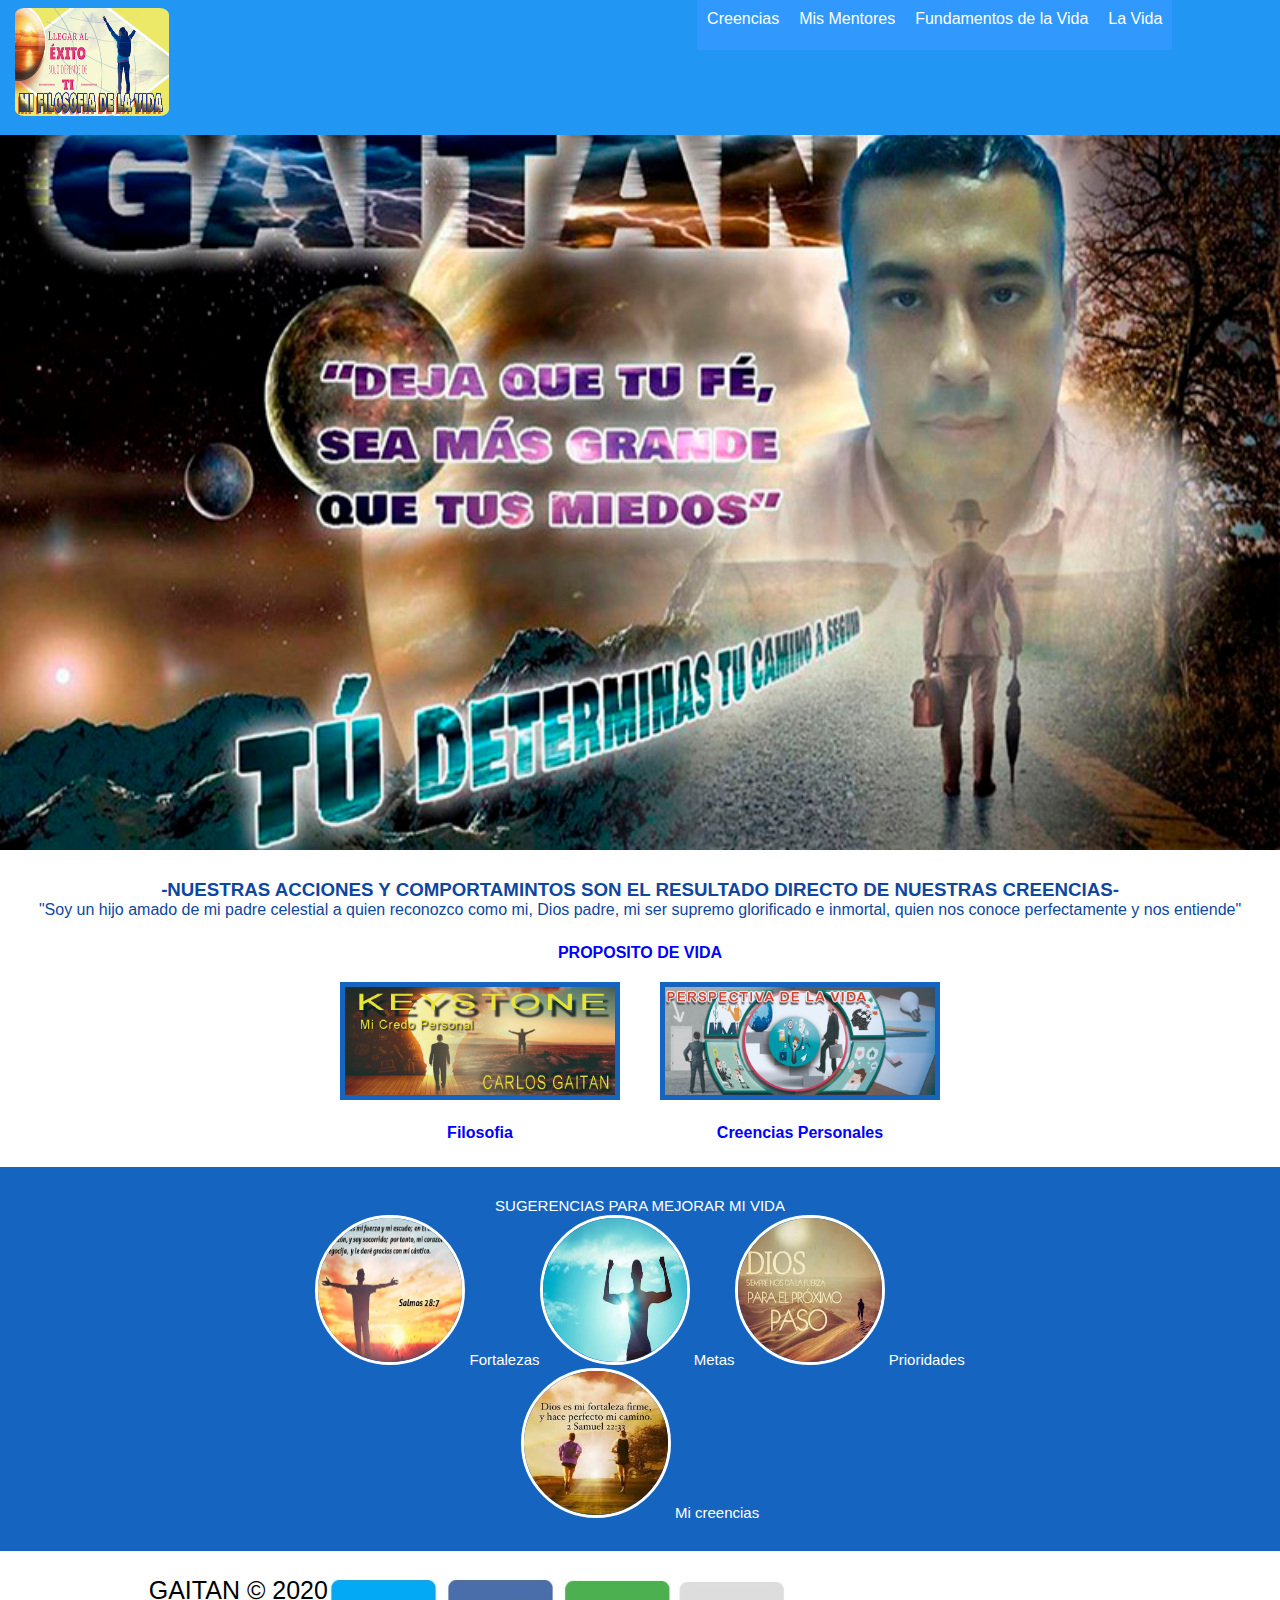
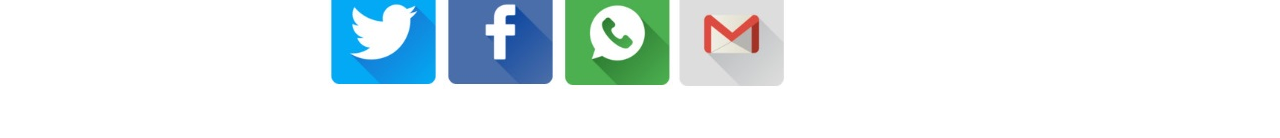
<file: credo.io/index.html>
<!DOCTYPE html>
<html lang="en">
<head>
    <title>MI FILOSOFIA DE LA VIDA</title>
    <meta charset="UTF-8">
    <meta name="viewport" content="width=device-width, initial-scale=1.0">
    <link rel="stylesheet" href="CSS/estilos.css">
    <link rel="stylesheet" href="CSS/menu.css">
    <link rel="stylesheet" href="CSS/Banner.css">
    <link rel="stylesheet" href="CSS/blog.css">
    <link rel="stylesheet" href="CSS/info.css">
  </head>
    <body>
        <header>
            <img src="Img/logo.jpg" alt="">
              
            <div class="contenedor">
                       <nav class="menu">
                            <a href="pagina2.html">Creencias</a>
                            <a href="pagina3.html">Mis Mentores</a>
                            <a href="pagina4.html">Fundamentos de la Vida</a>
                            <a href="pagina5.html">La Vida</a>
                        </nav>
                        
            </div>
            
        </header>
    
            <main>
                <section id="banner">
                    <img src="Img/3.jpg"/>
                    <div class="contenedor">
                     </div>

                </section>
            
            
                <section id="bienvenidos">
                        <h3>-NUESTRAS ACCIONES Y COMPORTAMINTOS SON EL RESULTADO DIRECTO DE NUESTRAS CREENCIAS-</h3>
                        <p>"Soy un hijo amado de mi padre celestial a quien reconozco como mi, Dios padre,
                            mi ser supremo glorificado e inmortal, quien nos conoce
                            perfectamente y nos entiende"
                        </p>
                        </section>

                <section id="blog">
                    <h5>PROPOSITO DE VIDA</h5>
                    <div class="Contenedor">
                        <div class="proyecto">
                        <article>
                            <img src="Img/keyston.jpg">
                            <h6>Filosofia</h6>
                        </article>
                        <article>
                            <img src="Img/mi credo.jpg">
                            <h6>Creencias Personales</h6>
                        </article>
                        </div>
                    </div>
                </section>
                <section id="info">
                    <h7>SUGERENCIAS PARA MEJORAR MI VIDA</7>
                    <div class="contenedor">
                     <div class="informacion">
                        <img src="Img/4.jpeg">
                         <h8>Fortalezas</h8>
                     </div>
                     <div class="informacion">
                        <img src="Img/5.jpg">
                        <h9>Metas</h9>
                     </div>
                     <div class="informacion">
                        <img src="Img/6.jpg">
                        <h10>Prioridades</h10>
                     </div>
                     <div class="informacion">
                        <img src="Img/8.jpg">
                        <h10>Mi creencias</h10>
                     </div>
                    </div>
                </section>

            </main>
            <footer>
                <div class="contenedor">
                    <p class="copy">GAITAN &copy; 2020</p>
                    <div class="Redes">
                        <div class="sociales">
                        <img src="Img/twiter.jpg" href="#"></a>
                        <img src="Img/face.jpg" href="#"></a>
                        <img src="Img/what.jpg" href="#"></a>
                        <img src="Img/gm.jpg" href="#"></a>            
                        </div>
                   

                    </div>
                </div>
            </footer>
    
    </body>
</html>
</file>
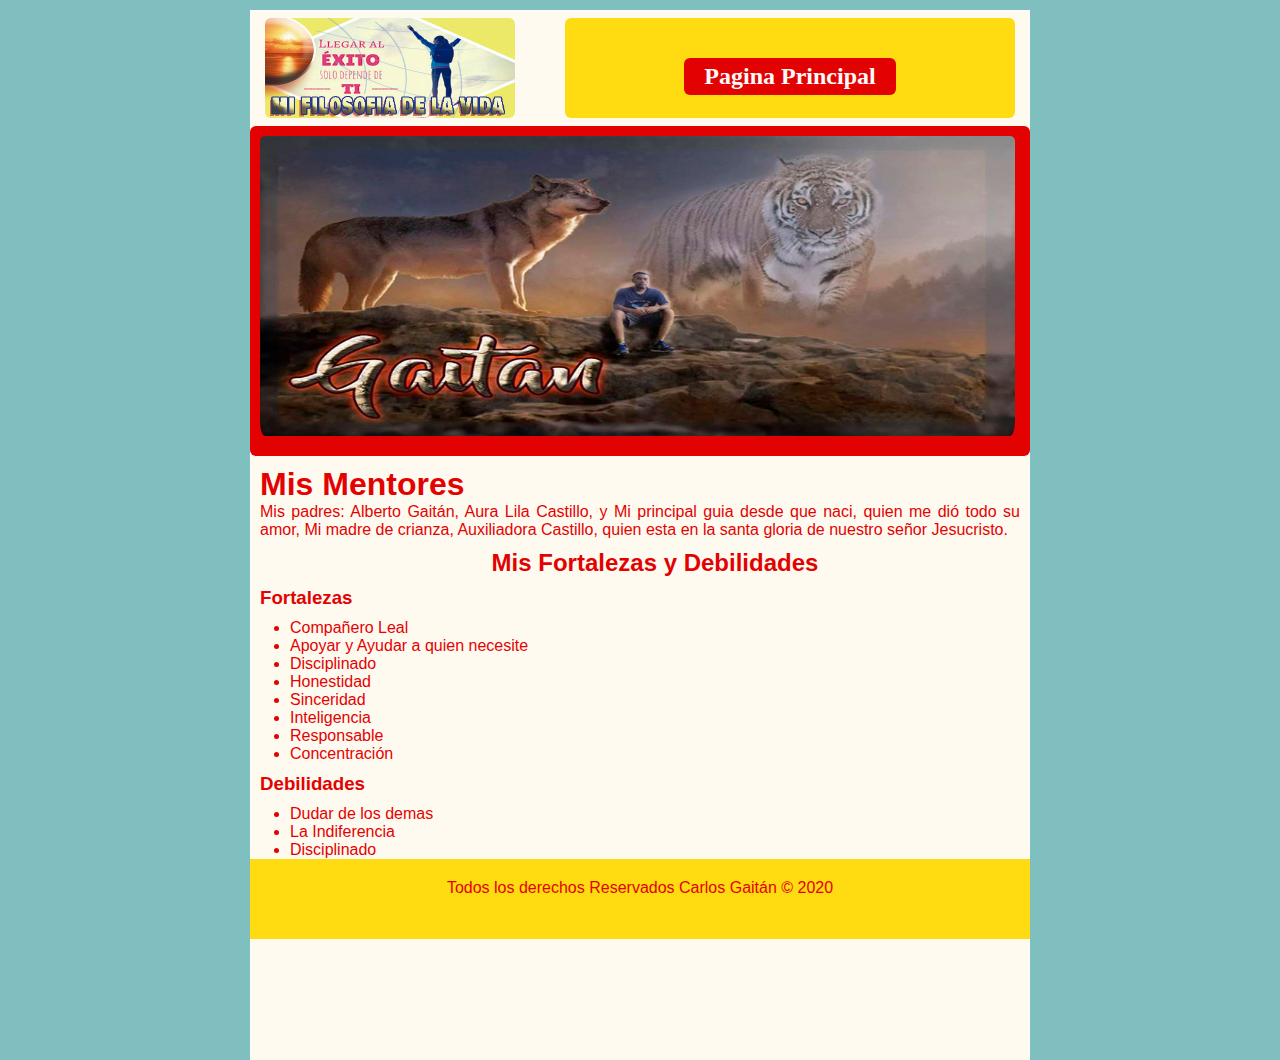
<file: credo.io/pagina3.html>
<!DOCTYPE html>
<html lang="en">
<head>
    <meta charset="UTF-8">
    <meta name="viewport" content="width=device-width, initial-scale=1.0">
    <title>creencias</title>
    <link rel="stylesheet" href="CSS/pagina3.css">
</head>
<body>
<section id="contenedor">
    <header>
        <h1> <img src="Img/logo.jpg" alt=""></h1>
        <section id="menu">
            <h2> <a href="INDEX.HTML">Pagina Principal</a></h2>

        </section>
    
    </header>
    <section id="banner">
        <img src="Img/1.jpg">
    </section>
    <section id="bienvenidos">
        <h1>Mis Mentores</h1>
        <p>Mis padres: Alberto Gaitán, Aura Lila Castillo, y Mi principal guia desde que naci, quien me dió todo su amor, Mi madre de crianza, Auxiliadora Castillo, quien esta 
            en la santa gloria de nuestro señor Jesucristo.</p>

    </section>
    <section id="conten">
    <section id="fortalezas">
                <h2>Mis Fortalezas y Debilidades</h2>
          
        
        </section>
        <section id="listas">
            <h3>Fortalezas</h3>
            <ul>
                <li>Compañero Leal</li>
                <li>Apoyar y Ayudar a quien necesite</li>
                <li>Disciplinado</li>
                <li>Honestidad</li>
                <li>Sinceridad</li>
                <li>Inteligencia</li>
                <li>Responsable</li>
                <li>Concentración</li>
            
            </ul>
        </section>
        <section id="conten2">
                <section id="Debilidades">         
                
                </section>
                <section id="listas">
                    <h3>Debilidades</h3>
                    <ul>
                        <li>Dudar de los demas</li>
                        <li>La Indiferencia</li>
                        <li>Disciplinado</li>       
        
                    </ul>
                </section>
    </section>
</section>
        <footer>
           
            <p> Todos los derechos Reservados Carlos Gaitán &copy; 2020</p>
    
        </footer>
    </section>
    
    
   </body>
</html>
</file>
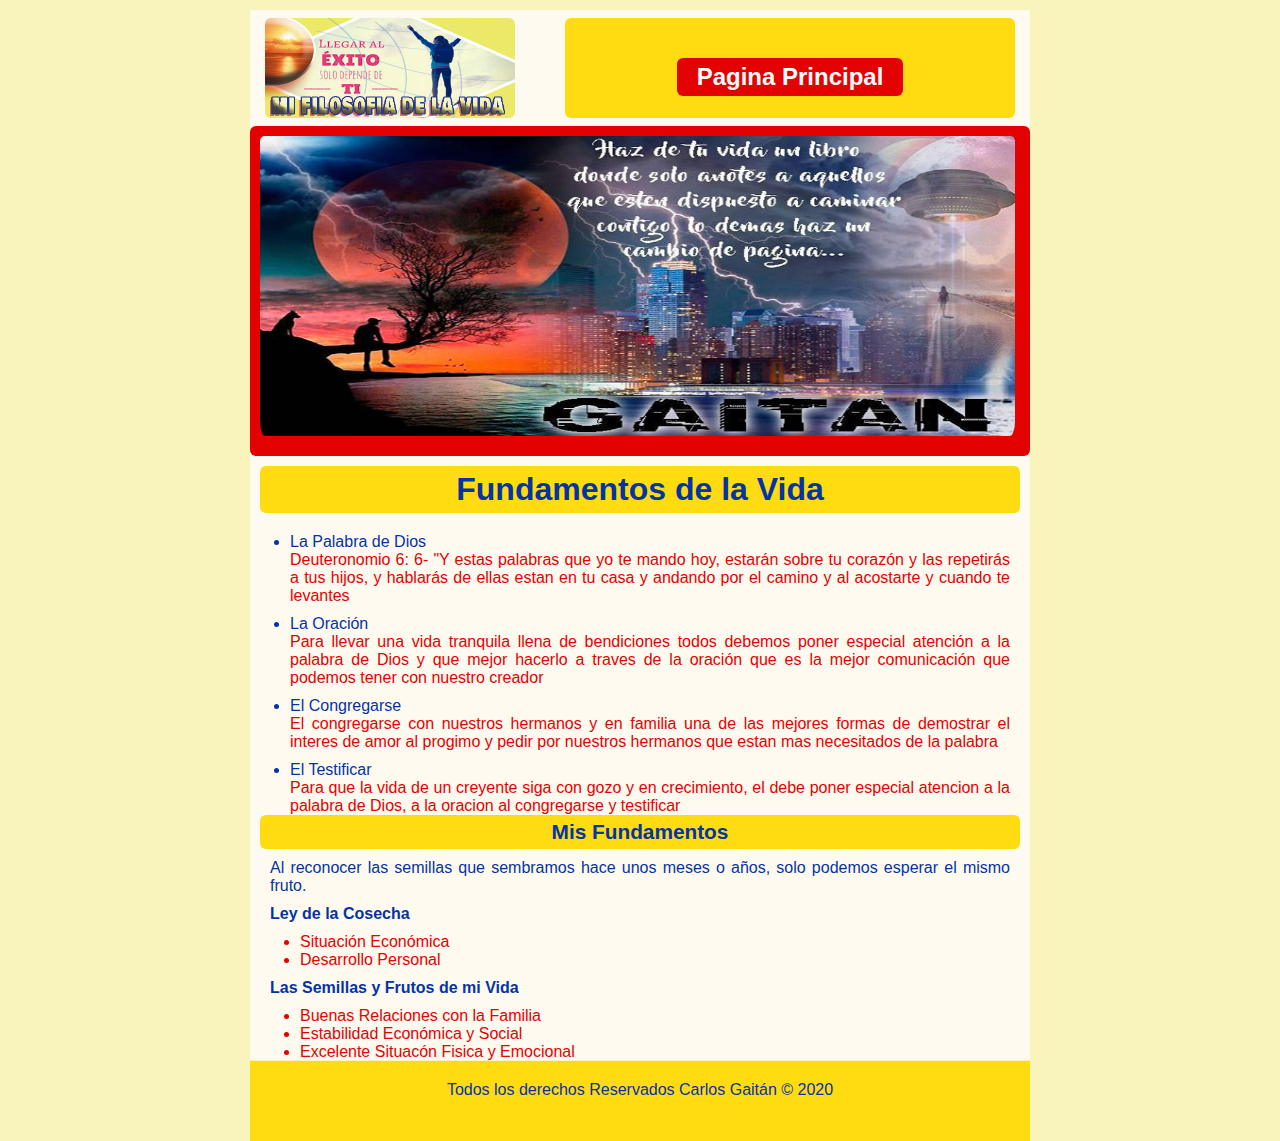
<file: credo.io/pagina4.html>
<!DOCTYPE html>
<html lang="en">
<head>
    <meta charset="UTF-8">
    <meta name="viewport" content="width=device-width, initial-scale=1.0">
    <title>creencias</title>
    <link rel="stylesheet" href="CSS/pagina4.css">
</head>
<body>
<section id="contenedor">
    <header>
        <h1> <img src="Img/logo.jpg" alt=""></h1>
        <section id="menu">
            <h2> <a href="INDEX.HTML">Pagina Principal</a></h2>

        </section>
    
    </header>
    <section id="banner">
        <img src="Img/2.jpg">
    </section>
    <section id="bienvenidos">
             <h1>Fundamentos de la Vida</h1>
        <ul>
            <li>La Palabra de Dios</li>
            <p>Deuteronomio 6: 6- "Y estas palabras que yo te mando hoy, estarán sobre tu corazón y las repetirás a tus hijos, y hablarás de ellas
                estan en tu casa y andando por el camino y al acostarte y cuando te levantes
            </p>
            <li>La Oración</li>
            <p>Para llevar una vida tranquila llena de bendiciones todos debemos poner especial atención a la palabra de Dios y que mejor
                hacerlo a traves de la oración que es la mejor comunicación que podemos tener con nuestro creador</p>
            <li>El Congregarse</li>
            <p>El congregarse con nuestros hermanos y en familia una de las mejores formas de demostrar el interes de amor al progimo y pedir por nuestros
                hermanos que estan mas necesitados de la palabra</p>
            <li>El Testificar</li>
            <p>Para que la vida de un creyente siga con gozo y en crecimiento, el debe poner especial atencion a la palabra de Dios,
                a la oracion al congregarse y testificar</p>
        
        
        </ul>

    </section>
    <section id="conten">
    <section id="fortalezas">
                <h2>Mis Fundamentos</h2>
                <p>Al reconocer las semillas que sembramos hace unos meses o años, solo podemos esperar el mismo fruto.</p>   
                
    </section>
    <section id="listas">
            <h3>Ley de la Cosecha</h3>
            <ul>
                <li>Situación Económica</li>
                <li>Desarrollo Personal</li>
                    
            </ul>
    </section>
    <section id="conten2">
        
    </section>             
    <section id="listas">
                    <h3>Las Semillas y Frutos de mi Vida</h3>
                    <ul> 
                    <li>Buenas Relaciones con la Familia</li>
                    <li>Estabilidad Económica y Social</li>
                    <li>Excelente Situacón Fisica y Emocional</li>       
        
                    </ul>
    </section>
            
   
    </section>
        <footer>
           
            <p> Todos los derechos Reservados Carlos Gaitán &copy; 2020</p>
    
        </footer>
    </section>
    
    
   </body>
</html>
</file>
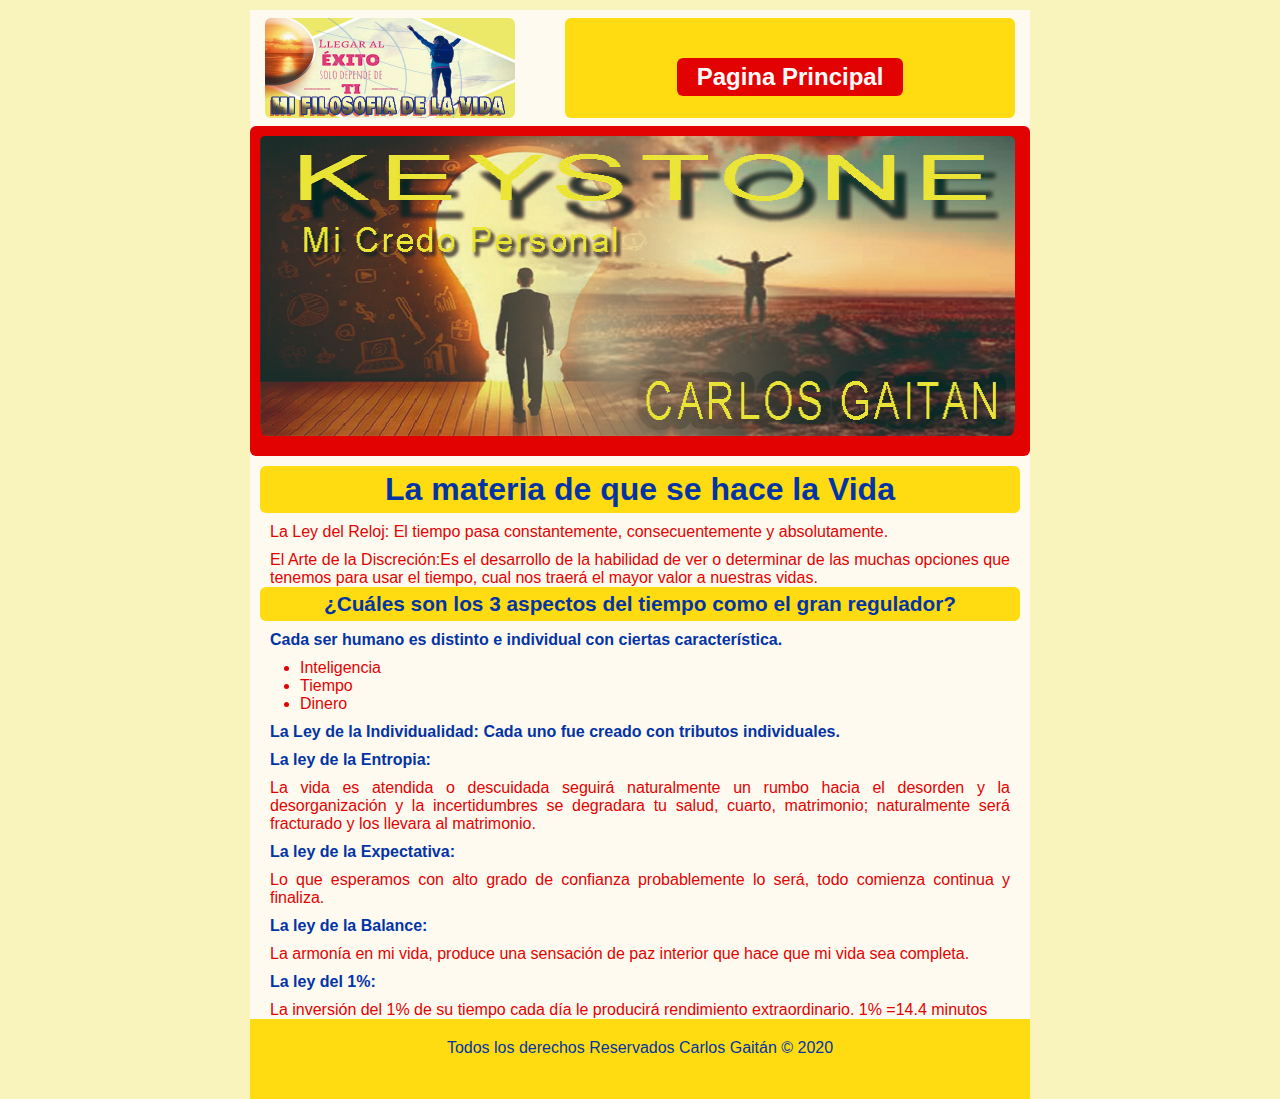
<file: credo.io/pagina5.html>
<!DOCTYPE html>
<html lang="en">
<head>
    <meta charset="UTF-8">
    <meta name="viewport" content="width=device-width, initial-scale=1.0">
    <title>creencias</title>
    <link rel="stylesheet" href="CSS/pagina5.css">
</head>
<body>
<section id="contenedor">
    <header>
        <h1> <img src="Img/logo.jpg" alt=""></h1>
        <section id="menu">
            <h2> <a href="INDEX.HTML">Pagina Principal</a></h2>

        </section>
    
    </header>
    <section id="banner">
        <img src="Img/keyston.jpg">
    </section>
    <section id="bienvenidos">
        <h1>La materia de que se hace la Vida</h1>
        <p>La Ley del Reloj: El tiempo pasa constantemente, consecuentemente y absolutamente.
        </p>
            <p>El Arte de la Discreción:Es el desarrollo de la habilidad de ver o  determinar de las muchas opciones que tenemos para usar el tiempo, cual nos traerá el mayor valor a nuestras vidas.
        </p>

    </section>
    <section id="conten">
    <section id="fortalezas">
                <h2>¿Cuáles son los 3 aspectos del tiempo como el gran regulador?</h2>
          
        
        </section>
        <section id="listas">
            <h3>Cada ser humano es distinto e individual con ciertas característica.</h3>
            
            <ul>
                <li>Inteligencia</li>
                <li>Tiempo</li>
                <li>Dinero</li>
                
               
            </ul>
        </section>
        <section id="conten2">
                <section id="Debilidades">         
                
                </section>
                <section id="listas">
                  <h3>La Ley de la Individualidad: Cada uno fue creado con tributos individuales.</h3>    
                  <h3>La ley de la Entropia:</h3>
                  <p>La vida es atendida o descuidada seguirá naturalmente un rumbo hacia el desorden y la desorganización y la incertidumbres se degradara tu salud, cuarto, matrimonio; naturalmente será fracturado y los llevara al matrimonio.</p>
                  <h3>La ley de la Expectativa:</h3>
                  <p>Lo que esperamos con alto grado de confianza probablemente lo será, todo comienza continua y finaliza.</p>
                  <h3>La ley de la Balance:</h3>
                  <p>La armonía en mi vida, produce una sensación de paz interior que hace que mi vida sea completa.</p>
                  <h3>La ley del 1%:</h3>
                  <p>La inversión del 1% de su tiempo cada día le producirá rendimiento extraordinario.  1% =14.4 minutos </p>
                </section>
    </section>
</section>
        <footer>
           
            <p> Todos los derechos Reservados Carlos Gaitán &copy; 2020</p>
    
        </footer>
    </section>
    
    
   </body>
</html>
</file>
<file: credo.io/CSS/estilos.css>
* {
    margin:0;
    padding:0;
    box-sizing: border-box;
}

body {
    font-family: Arial, Helvetica, sans-serif;
}

header {
width: 100%;
height: 15%;
background: #2196f3;
color: #fff;

position: fixed;
top: 0;
left: 0;
z-index: 100;
}
.contenedor {
    width: 70%;
    margin: auto;
}

header .contenedor {
    display: table;
}
section  {
    width: 100%;
    margin-bottom: 25px;
}
#bienvenidos {
    text-align: center;
    color: #0d47a1;
}
footer .contenedor {
    margin: 20px;
    display: flex;
    flex-wrap: wrap;
    justify-content: center;
    padding-bottom: 25px;
}

.copy {
    font-size: 25px;   
}

#redes img{
    margin: 15%;
    width: 15%;
    height: 15%;
    padding-top: 15%;
    margin-left: 15%;
    background: blue;
   

}

.redes a {  
    color: #333;
    text-decoration: none;

}
</file>
<file: credo.io/CSS/menu.css>
header img{
    float: left;
    width: 12%;
    height: 80%;
    margin-top: 8px;
    margin-left: 15px;
    border-radius: 6%;
}
#menu-bar {
    display:none;
}
header label {
    float: right;
    font-size: 28px;
    margin: 6px 0;
    cursor: pointer;
} 

.menu {
    position: absolute;
    top: 10%;
    left: 0;
    width: 100%;
    height: 100vh;
    background: rgba(51,153,255,0.9);
    transition: all 0.5s;
    transform: translateX(-100%);
}
.menu a {
    display: block;
    color: #fff;
    height: 50px;
    text-decoration: none;
    padding: 10px;
    border-bottom: 1px solid rgba(255,255,255,0.3);
}
.menu a: hover {
    background: rgba(255,255,255,0.3);
}
#menu-bar: checked ~ .menu {
transform: translateX(0%)
}
@media (min-width: 1024px) {
    .menu {
        position: static;
        width: auto;
        height: auto;
        transform: translateX(0%);
        float: right;
        display: flex;
    }
.menu a {
    border: none;
}
header label {
    display: none;
}
}
</file>
<file: credo.io/CSS/Banner.css>
#banner {
    margin-top: 50px;
    position: relative;
}
#banner img {
width:100%;
height:10%;
}
#banner .contenedor {
    position: absolute;
    top: 40%;
    left: 50%;
    transform: translateX(-50%) translateY(-50%);
    }
#banner h2 {
    font-size: 40px;
    color: blue;
}
#banner a {
    display: block;
    width: 100px;
    color: #191970;
    text-decoration: none;
    padding: 7px;
    margin-top: 10px;
    border: 2px solid #191970;
}
#banner a: hover {
    background: rgba(51,51,51,0.5);
}
</file>
<file: credo.io/CSS/blog.css>
#blog h5, h6 {
    text-align: center;
    color: blue;
    font-size: 1em;
}

#blog .proyecto{
    display: flex;
    justify-content: center;
    flex-wrap: wrap;
}

#blog img {
    justify-content: center;
    margin:20px;
    border-top: 80%;
    border: 5px solid #1565c0;
}

#blog img {
    width: 100%;
    max-width: 280px;
}
</file>
<file: credo.io/CSS/info.css>
#info h7 {
    font-size: 15px;
     }

#info {
    background: #1565c0;
    color: #fff;
    text-align: center;
    padding: 30px;
}

#info .contenedor {
    display: flex;
    flex-wrap: wrap;
    justify-content: center;
}
.informacion img{
    width: 150px;
    height: 150px;
    border-radius: 50%;
    border: 3px solid #fff;
   }
   #contenedor .informacion h8; h9; h10{
       padding: 10px;

    }
</file>
<file: credo.io/CSS/pagina3.css>
*{
    border: 0;
    margin: 0;
    padding: 0;
  
}
body{
    background: rgba(0,128,128, 0.5); 
    text-align: justify;
   
  
}
#contenedor{
    margin-top: 10px;
    background: floralwhite;
    height: 1050px;
    width: 780px;
    margin-right: auto;
    margin-left: auto;
  
}
#banner{
    background: hsl(0, 98%, 45%);
    height: 330px;
    border-radius: 6px;

 
}

#noticias{
    text-align: center;
    background: hsl(0, 98%, 45%);
    height: 225px;
    padding-left: 10px;
    padding-right: 10px;
    padding-top: 5px;

 
}

  header{ 
    width: 750px;
    height: 100px;
    padding: 8px 15px;
  

  }

  header h1 img{ 
    background: #666;
    width: 250px;
    height: 100px;
    display: inline-block;
    vertical-align: middle;
    float: left;
    border-radius: 6px;
  }
  header #menu{ 
    text-align: center;
    background: #ffdb11;
    width: 450px;
    height: 100px;
    display: inline-block;
    vertical-align: middle;
    float: right;
    border-radius: 6px;
    text-decoration: none;
    

  }

#bienvenidos{ 
 padding-top: 10px;
 padding-left: 10px;
 padding-right: 10px;
 font-family: Arial, Helvetica, sans-serif; color:  hsl(0, 98%, 45%)
  

}
#banner img{ 
    width: 755px;
    height: 300px;
    padding-top: 10px;
    padding-left: 10px;
    padding-right: 10px;
    border-radius: 15px;
      
     
   
   }
#listas h3{ 
    padding-top: 10px;
    padding-left: 10px;
    padding-right: 10px;
    text-align: justify;
    color:  hsl(0, 98%, 45%)
  
   }
   #listas ul{ 
    padding-top: 10px;
    padding-left: 40px;
    padding-right: 10px;
    text-align: justify;
    color:  hsl(0, 98%, 45%)
   }

   #fortalezas h2{ 
    padding-top: 10px;
    padding-left: 40px;
    padding-right: 10px;
    text-align: center;
    color:  hsl(0, 98%, 45%)
   }

   #conten{ 
   font-family: Arial, Helvetica, sans-serif;
   }

  footer{ 
    font-family: Arial, Helvetica, sans-serif;
    background: #ffdb11;
    width: 780px;
    height: 60px;
    padding-top: 20px;
    text-align: center;
    color:  hsl(0, 98%, 45%)
  }

  #menu h2 a{ 
    color:  hsl(0, 100%, 99%);
    display: inline-block;
    vertical-align: middle;
    border-radius: 6px;
    text-decoration: none;
    background: hsl(0, 98%, 45%);
    padding: 5px 20px;
    margin-top: 40px;
    

  }
</file>
<file: credo.io/CSS/pagina4.css>
*{
    border: 0;
    margin: 0;
    padding: 0;
  
}
body{
    background: rgba(243, 236, 143, 0.602); 
    text-align: justify;
   
  
}
#contenedor{
    margin-top: 10px;
    background: floralwhite;
    height: 1050px;
    width: 780px;
    margin-right: auto;
    margin-left: auto;
  
}
#banner{
    background: hsl(0, 98%, 45%);
    height: 330px;
    border-radius: 6px;

 
}

#noticias{
    text-align: center;
    background: hsl(0, 98%, 45%);
    height: 225px;
    padding-left: 10px;
    padding-right: 10px;
    padding-top: 5px;

 
}

  header{ 
    width: 750px;
    height: 100px;
    padding: 8px 15px;
  

  }

  header h1 img{ 
    background: #666;
    width: 250px;
    height: 100px;
    display: inline-block;
    vertical-align: middle;
    float: left;
    border-radius: 6px;
  }
  header #menu{ 
    text-align: center;
    background: #ffdb11;
    width: 450px;
    height: 100px;
    display: inline-block;
    vertical-align: middle;
    float: right;
    border-radius: 6px;
    text-decoration: none;
    

  }

#bienvenidos ul{ 
 padding-top: 10px;
 padding-left: 30px;
 padding-right: 10px;
 font-family: Arial, Helvetica, sans-serif; 
 color:  hsl(0, 98%, 45%)
  

}
#bienvenidos li{ 
    padding-top: 10px;
    font-family: Arial, Helvetica, sans-serif;
    color:  hsl(222, 96%, 33%)
    
     
   
   }
#bienvenidos{ 
    padding-top: 10px;
    text-align: justify;
    padding-left: 10px;
    padding-right: 10px;
    font-family: Arial, Helvetica, sans-serif; 
    color:  hsl(222, 96%, 33%)
     
    
   }
   #bienvenidos h1{ 
    padding-top: 10px;
    padding-left: 10px;
    padding-right: 10px;
    text-align: center;
    background: #ffdb11;
    border-radius: 6px;
    padding: 5px 20px;
    font-family: Arial, Helvetica, sans-serif; 
    color:  hsl(222, 96%, 33%)
     
   
   }
#banner img{ 
    width: 755px;
    height: 300px;
    padding-top: 10px;
    padding-left: 10px;
    padding-right: 10px;
    border-radius: 15px;
      
     
   
   }
#listas h3{ 
    font-size: 1em;
    padding-top: 10px;
    padding-left: 10px;
    padding-right: 10px;
    text-align: justify;
    color:  hsl(222, 96%, 33%)
  
   }
   #listas ul{ 
    padding-top: 10px;
    padding-left: 40px;
    padding-right: 10px;
    text-align: justify;
    color:  hsl(0, 98%, 45%)
   }

   #fortalezas h2{ 
       font-size: 1.3em;
    padding-top: 10px;
    text-align: center;
    color:  hsl(222, 96%, 33%);
    background: #ffdb11;
    border-radius: 6px;
    padding: 5px 10px;
    
   }

   #conten { 
    padding-left: 10px;
    padding-right: 10px;
    font-family: Arial, Helvetica, sans-serif;
    color:  hsl(222, 96%, 33%);
   
   }
   #conten p{ 
    padding-left: 10px;
    padding-right: 10px;
    padding-top: 10px;
    text-align: justify;
    color:  hsl(222, 96%, 33%);
   }


  footer{ 
    font-family: Arial, Helvetica, sans-serif;
    background: #ffdb11;
    width: 780px;
    height: 60px;
    padding-top: 20px;
    text-align: center;
    color:  hsl(222, 96%, 33%)
  }

  #menu h2 a{ 
    color:  hsl(0, 100%, 99%);
    display: inline-block;
    vertical-align: middle;
    border-radius: 6px;
    text-decoration: none;
    background: hsl(0, 98%, 45%);
    padding: 5px 20px;
    margin-top: 40px;
    font-family: Arial, Helvetica, sans-serif;
    

  }
  #conten2 h3{ 
    font-family: Arial, Helvetica, sans-serif;
    text-align: justify;
    color:  hsl(222, 96%, 33%);
}
#conten2 ul{ 
    font-family: Arial, Helvetica, sans-serif;
    text-align: justify;
    color:  hsl(0, 98%, 45%);
}
</file>
<file: credo.io/CSS/pagina5.css>
*{
    border: 0;
    margin: 0;
    padding: 0;
  
}
body{
    background: rgba(243, 236, 143, 0.602); 
    text-align: justify;
   
  
}
#contenedor{
    margin-top: 10px;
    background: floralwhite;
    height: 1050px;
    width: 780px;
    margin-right: auto;
    margin-left: auto;
  
}
#banner{
    background: hsl(0, 98%, 45%);
    height: 330px;
    border-radius: 6px;

 
}

#noticias{
    text-align: center;
    background: hsl(0, 98%, 45%);
    height: 225px;
    padding-left: 10px;
    padding-right: 10px;
    padding-top: 5px;

 
}

  header{ 
    width: 750px;
    height: 100px;
    padding: 8px 15px;
  

  }

  header h1 img{ 
    background: #666;
    width: 250px;
    height: 100px;
    display: inline-block;
    vertical-align: middle;
    float: left;
    border-radius: 6px;
  }
  header #menu{ 
    text-align: center;
    background: #ffdb11;
    width: 450px;
    height: 100px;
    display: inline-block;
    vertical-align: middle;
    float: right;
    border-radius: 6px;
    text-decoration: none;
    

  }

#bienvenidos ul{ 
 padding-top: 10px;
 padding-left: 30px;
 padding-right: 10px;
 font-family: Arial, Helvetica, sans-serif; 
 color:  hsl(0, 98%, 45%)
  

}
#bienvenidos li{ 
    padding-top: 10px;
    font-family: Arial, Helvetica, sans-serif;
    color:  hsl(222, 96%, 33%)
    
     
   
   }
#bienvenidos{ 
    padding-top: 10px;
    text-align: justify;
    padding-left: 10px;
    padding-right: 10px;
    font-family: Arial, Helvetica, sans-serif; 
    color:  hsl(0, 98%, 45%)
     
    
   }
   #bienvenidos h1{ 
    padding-top: 10px;
    padding-left: 10px;
    padding-right: 10px;
    text-align: center;
    background: #ffdb11;
    border-radius: 6px;
    padding: 5px 20px;
    font-family: Arial, Helvetica, sans-serif; 
    color:  hsl(222, 96%, 33%)
     
   
   }
   #bienvenidos p{ 
    padding-top: 10px;
    padding-left: 10px;
    padding-right: 10px;
    
   
   }
#banner img{ 
    width: 755px;
    height: 300px;
    padding-top: 10px;
    padding-left: 10px;
    padding-right: 10px;
    border-radius: 15px;
      
     
   
   }
#listas h3{ 
    font-size: 1em;
    padding-top: 10px;
    padding-left: 10px;
    padding-right: 10px;
    text-align: justify;
    color:  hsl(222, 96%, 33%)
  
   }
   #listas ul{ 
    padding-top: 10px;
    padding-left: 40px;
    padding-right: 10px;
    text-align: justify;
    color:  hsl(0, 98%, 45%)
   }

   #fortalezas h2{ 
    font-size: 1.3em;
    padding-top: 10px;
    text-align: center;
    color:  hsl(222, 96%, 33%);
    background: #ffdb11;
    border-radius: 6px;
    padding: 5px 10px;
    
   }

   #conten { 
    padding-left: 10px;
    padding-right: 10px;
    font-family: Arial, Helvetica, sans-serif;
    color:  hsl(222, 96%, 33%);
   
   }
   #conten p{ 
    padding-left: 10px;
    padding-right: 10px;
    padding-top: 10px;
    text-align: justify;
    color:  hsl(222, 96%, 33%);
   }


  footer{ 
    font-family: Arial, Helvetica, sans-serif;
    background: #ffdb11;
    width: 780px;
    height: 60px;
    padding-top: 20px;
    text-align: center;
    color:  hsl(222, 96%, 33%)
  }
  #menu h2 a{ 
    color:  hsl(0, 100%, 99%);
    display: inline-block;
    vertical-align: middle;
    border-radius: 6px;
    text-decoration: none;
    background: hsl(0, 98%, 45%);
    padding: 5px 20px;
    margin-top: 40px;
    font-family: Arial, Helvetica, sans-serif;
  }


  #conten2 h3{ 
    font-family: Arial, Helvetica, sans-serif;
    text-align: justify;
    color:  hsl(222, 96%, 33%);
}
#conten2 p{ 
    font-family: Arial, Helvetica, sans-serif;
    text-align: justify;
    color:  hsl(0, 98%, 45%);
}
</file>
